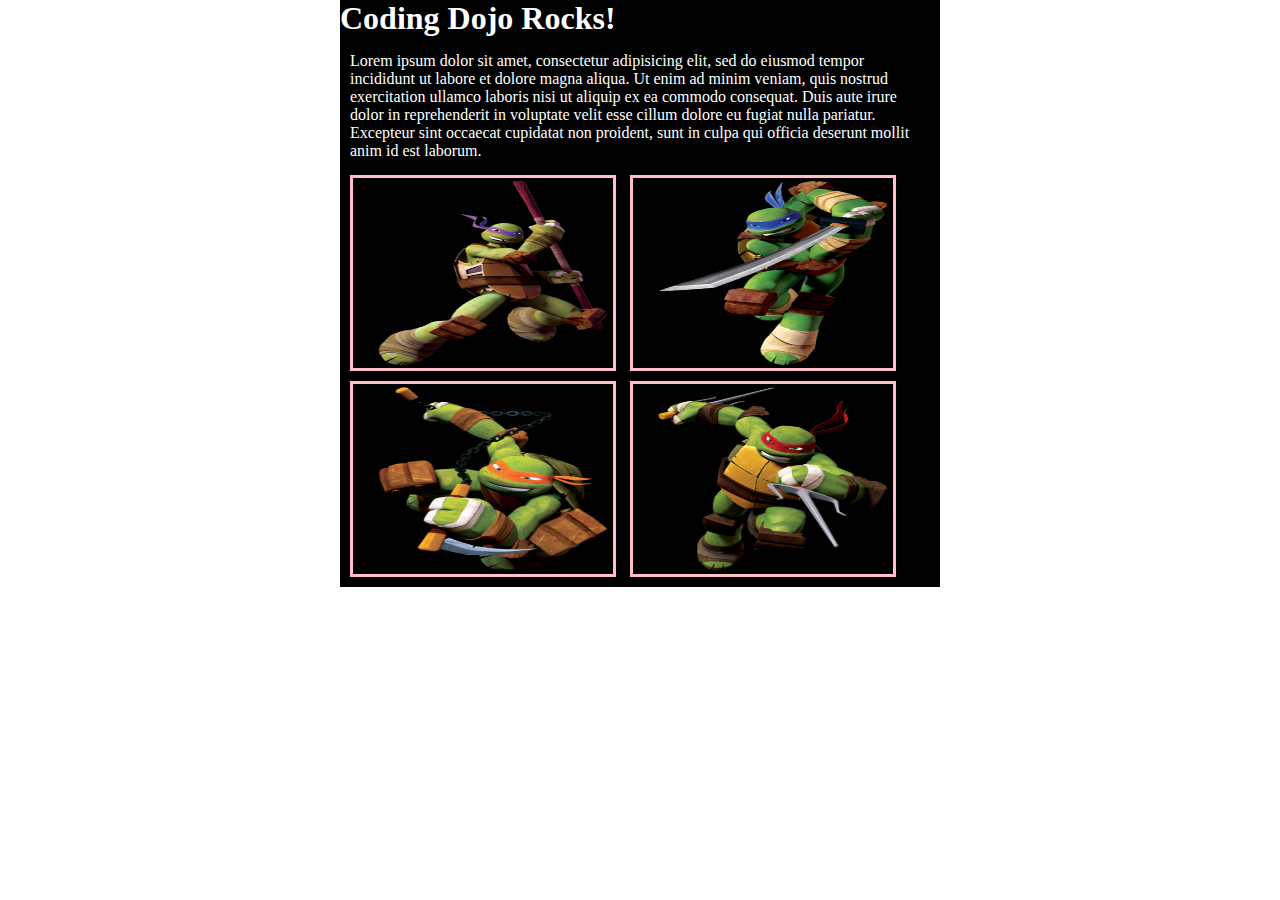
<file: branching_merging/branching_merging.html>
<!DOCTYPE html>
<html lang="en">
<head>
<meta charset="utf-8">
<link rel="stylesheet" type="text/css" href="branching_merging.css">
	<title>Branching and Merging</title>
</head>
<body>
	<div id="container">
		<h1>Coding Dojo Rocks!</h1>
		<p>Lorem ipsum dolor sit amet, consectetur adipisicing elit, sed do eiusmod
	tempor incididunt ut labore et dolore magna aliqua. Ut enim ad minim veniam,
	quis nostrud exercitation ullamco laboris nisi ut aliquip ex ea commodo
	consequat. Duis aute irure dolor in reprehenderit in voluptate velit esse
	cillum dolore eu fugiat nulla pariatur. Excepteur sint occaecat cupidatat non
	proident, sunt in culpa qui officia deserunt mollit anim id est laborum.</p>
		<img src="donny.png" alt="donny" class="image">
		<img src="leo.png" alt="leo" class="image">
		<img src="mikey.png" alt="mikey" class="image">
		<img src="raphael.png" alt="raphael" class="image">
	</div>
</body>
</html>
</file>
<file: branching_merging/branching_merging.css>
*{
	margin: 0px;
	padding: 0px;
}
#container{
	background-color: black;
	color: white;
	width: 600px;
	margin: 0px auto;
}
p{
	padding: 15px 10px;
}
.image{
	display: inline-block;
	border-style: solid;
	border-color: pink;
	vertical-align: top;
	height: 190px;
	width: 240px;
	padding-left:20px; 
	margin-left: 10px;
	margin-bottom:10px;
}
</file>
